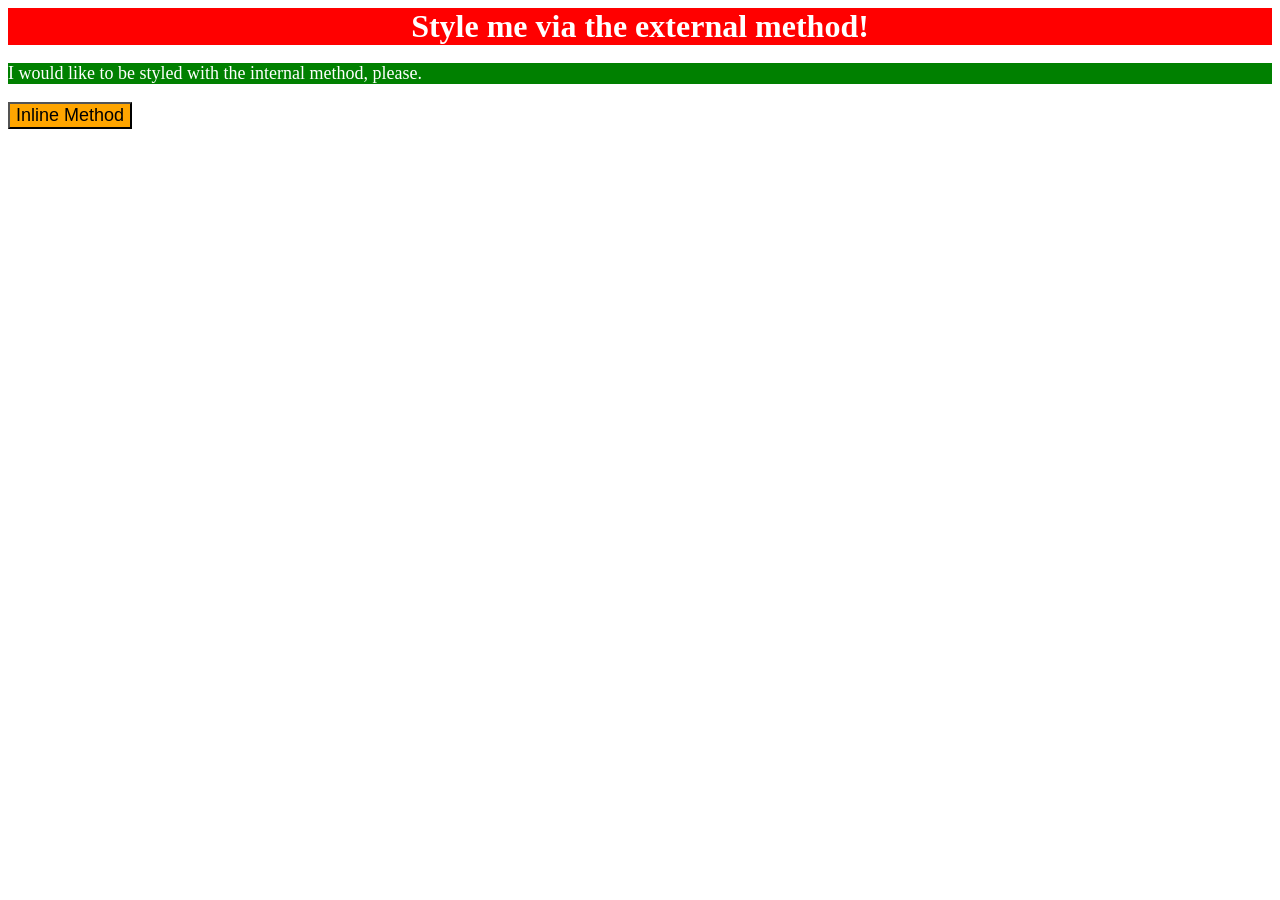
<file: foundations/intro-to-css/01-css-methods/index.html>
<!DOCTYPE html>
<html lang="en">
  <head>
    <meta charset="UTF-8">
    <meta http-equiv="X-UA-Compatible" content="IE=edge">
    <meta name="viewport" content="width=device-width, initial-scale=1.0">
    <title>Methods for Adding CSS</title>

    <link rel="stylesheet" href="styles.css">

    <style>
      p {
        background-color: green;
        color: white;
        font-size: 18px;
      }
    </style>
  </head>
  <body>
    <div>Style me via the external method!</div>
    <p>I would like to be styled with the internal method, please.</p>
    <button style="background-color: orange; font-size: 18px">Inline Method</button>
  </body>
</html>
</file>
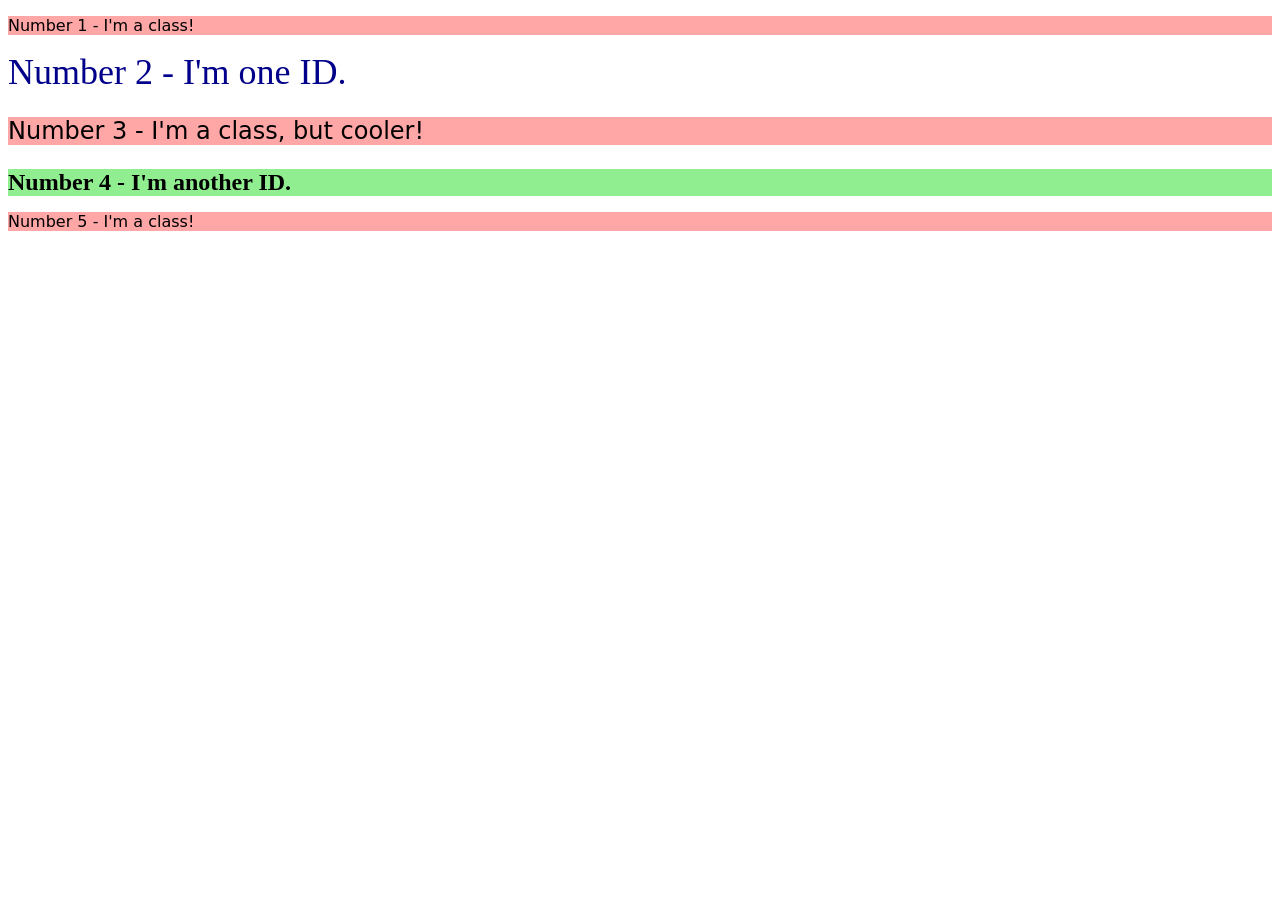
<file: foundations/intro-to-css/02-class-id-selectors/index.html>
<!DOCTYPE html>
<html lang="en">
  <head>
    <meta charset="UTF-8">
    <meta http-equiv="X-UA-Compatible" content="IE=edge">
    <meta name="viewport" content="width=device-width, initial-scale=1.0">
    <title>Class and ID Selectors</title>
    <link rel="stylesheet" href="style.css">
  </head>
  <body>
    <p class="odd">Number 1 - I'm a class!</p>
    <div id="two">Number 2 - I'm one ID.</div>
    <p class="odd same-size">Number 3 - I'm a class, but cooler!</p>
    <div id="four" class="same-size">Number 4 - I'm another ID.</div>
    <p class="odd">Number 5 - I'm a class!</p>
  </body>
</html>
</file>
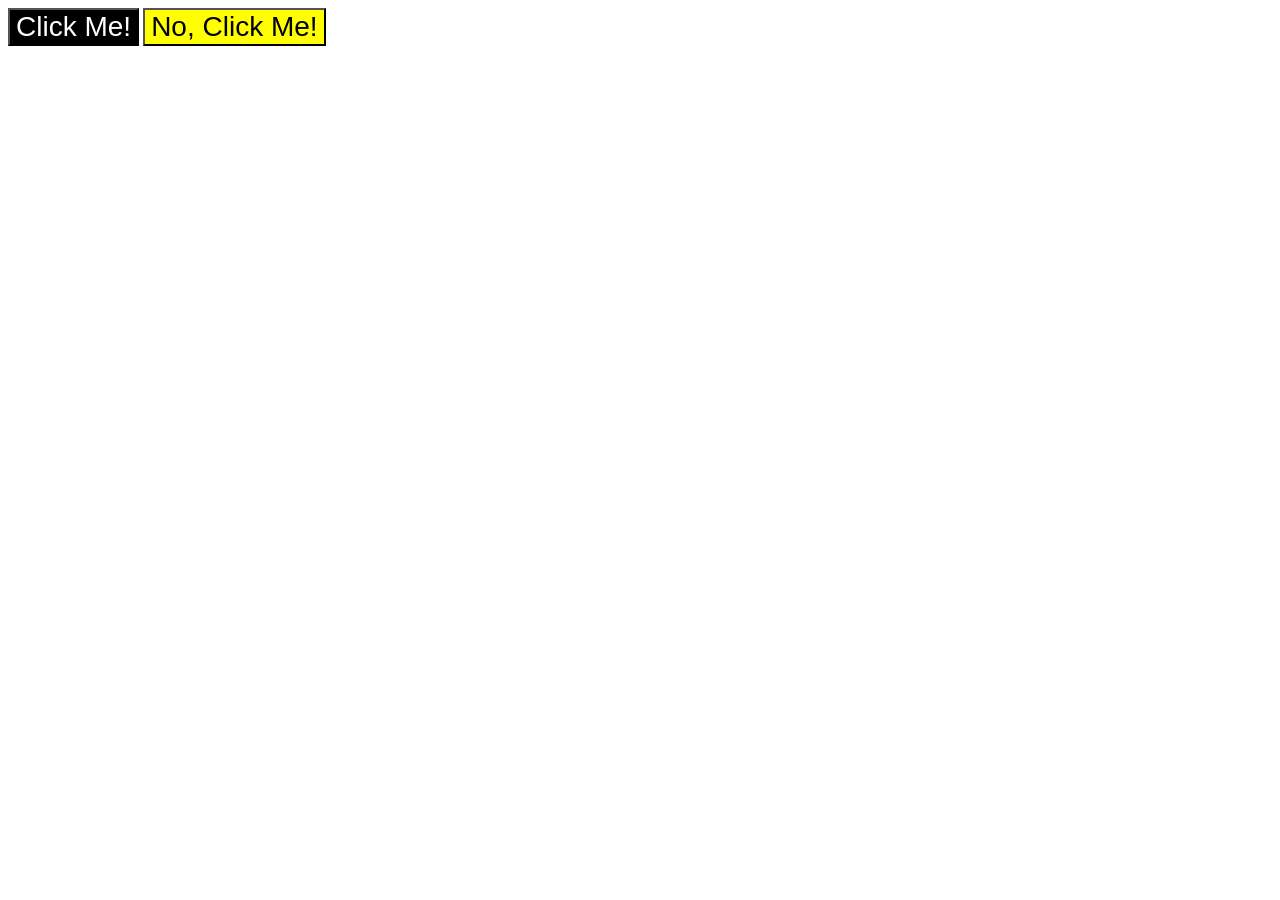
<file: foundations/intro-to-css/03-grouping-selectors/index.html>
<!DOCTYPE html>
<html lang="en">
  <head>
    <meta charset="UTF-8">
    <meta http-equiv="X-UA-Compatible" content="IE=edge">
    <meta name="viewport" content="width=device-width, initial-scale=1.0">
    <title>Grouping Selectors</title>
    <link rel="stylesheet" href="style.css">
  </head>
  <body>
    <button class="first">Click Me!</button>
    <button class="second">No, Click Me!</button>
  </body>
</html>
</file>
<file: foundations/intro-to-css/01-css-methods/styles.css>
div {
    color: white;
    background-color: red;
    font-size: 32px;
    text-align: center;
    font-weight: bold;
}
</file>
<file: foundations/intro-to-css/02-class-id-selectors/style.css>
/* Add CSS Styling */

.odd {
    background-color: rgb(255, 167, 167);
    font-family: Verdana, "DejaVu Sans", sans-serif;
}

#two {
    color: darkblue;
    font-size: 36px;
}

#four {
    background-color: lightgreen;
    font-weight: bold;
}

.same-size {
    font-size: 24px
}
</file>
<file: foundations/intro-to-css/03-grouping-selectors/style.css>
/* Add CSS Styling */

.first,
.second {
    font-size: 28px;
    font-family: "Helvetica", "Times New Roman", sans-serif;
}

.first {
    background-color: black;
    color: white;
}

.second {
    background-color: yellow;
}
</file>
